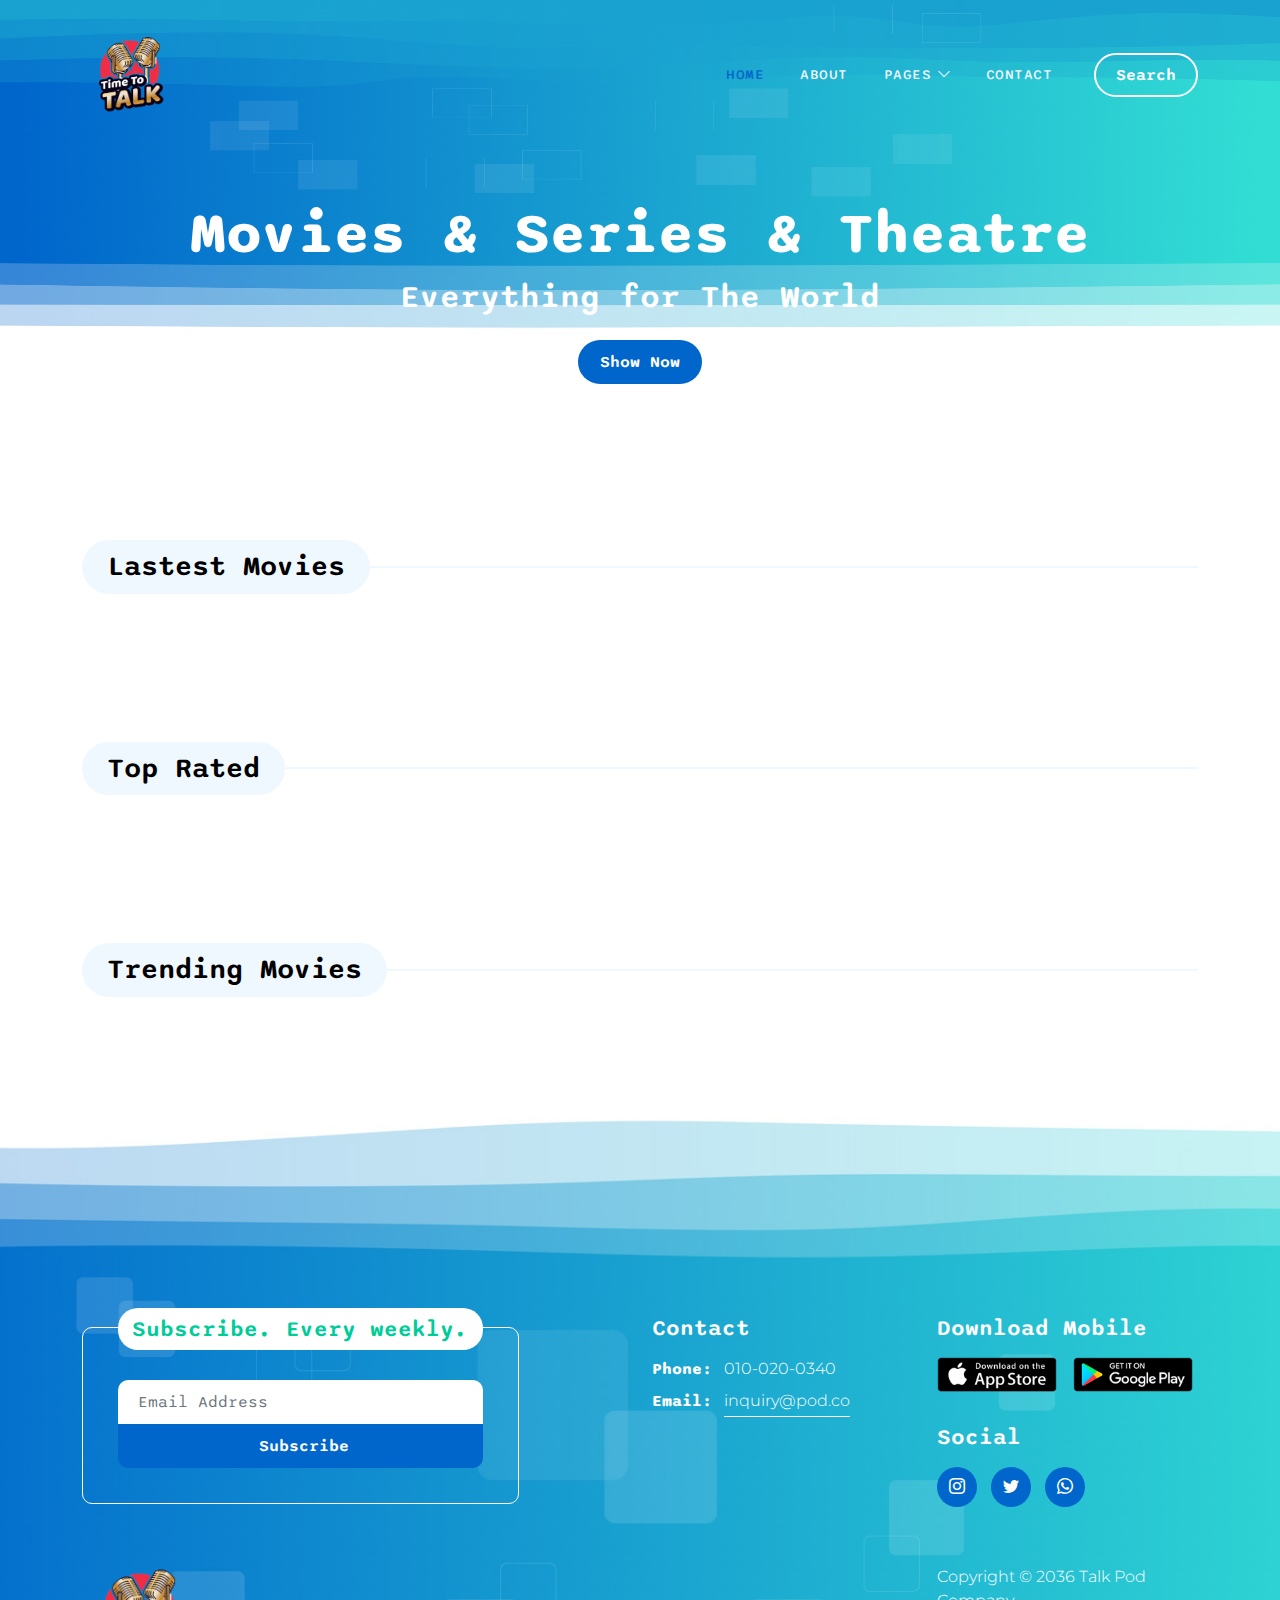
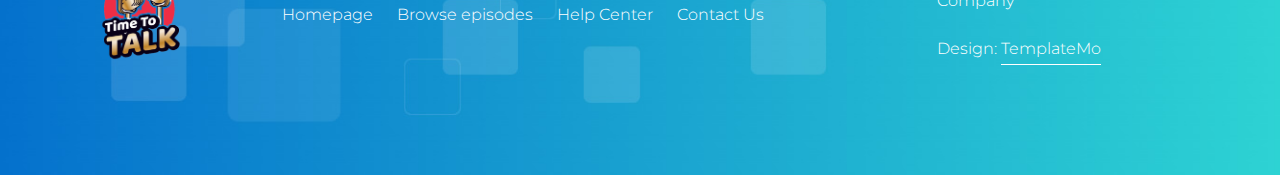
<file: index.html>
<!doctype html>
<html lang="en">
    <head>
        <meta charset="utf-8">
        <meta name="viewport" content="width=device-width, initial-scale=1">
        <meta name="description" content="">
        <meta name="author" content="">
        <title>Website Movies</title>
        <!-- CSS FILES -->        
        <link rel="preconnect" href="https://fonts.googleapis.com">
        <link rel="preconnect" href="https://fonts.gstatic.com" crossorigin>
        <link href="https://fonts.googleapis.com/css2?family=Montserrat:wght@300;400&family=Sono:wght@200;300;400;500;700&display=swap" rel="stylesheet">
        <link rel="stylesheet" href="css/bootstrap.min.css">
        <link rel="stylesheet" href="css/bootstrap-icons.css">
        <link rel="stylesheet" href="css/owl.carousel.min.css">
        <link rel="stylesheet" href="css/owl.theme.default.min.css">
        <link href="css/templatemo-pod-talk.css" rel="stylesheet">
    </head>
    
    <body>
        <main>
            <nav class="navbar navbar-expand-lg">
                <div class="container">
                    <a class="navbar-brand me-lg-5 me-0" href="index.html">
                        <img src="images/pod-talk-logo.png" class="logo-image img-fluid" alt="templatemo pod talk">
                    </a>

    
                    <button class="navbar-toggler" type="button" data-bs-toggle="collapse" data-bs-target="#navbarNav" aria-controls="navbarNav" aria-expanded="false" aria-label="Toggle navigation">
                        <span class="navbar-toggler-icon"></span>
                    </button>
    
                    <div class="collapse navbar-collapse" id="navbarNav">
                        <ul class="navbar-nav ms-lg-auto">
                            <li class="nav-item">
                                <a class="nav-link active" href="index.html">Home</a>
                            </li>

                            <li class="nav-item">
                                <a class="nav-link" href="about.html">About</a>
                            </li>

                            <li class="nav-item dropdown">
                                <a class="nav-link dropdown-toggle" href="#" id="navbarLightDropdownMenuLink" role="button" data-bs-toggle="dropdown" aria-expanded="false">Pages</a>

                                <ul class="dropdown-menu dropdown-menu-light" aria-labelledby="navbarLightDropdownMenuLink">
                                    <li><a class="dropdown-item" href="listing-page.html">Listing Page</a></li>

                                    <li><a class="dropdown-item" href="detail-page.html">Detail Page</a></li>
                                </ul>
                            </li>
    
                            <li class="nav-item">
                                <a class="nav-link" href="contact.html">Contact</a>
                            </li>
                        </ul>

                        <div class="ms-4">
                            <a href="/search_results.html" class="btn custom-btn custom-border-btn smoothscroll">Search</a>
                        </div>
                    </div>
                </div>
            </nav>

            <section class="hero-section">
                <div class="container">
                    <div class="row">
                        <div class="col-lg-12 col-12">
                            <div class="text-center mb-5 pb-2">
                                <h1 class="text-white">Movies & Series & Theatre</h1>
                                <h3 class="text-white">Everything for The World</h3>
                                <a href="#section_2" class="btn custom-btn smoothscroll mt-3">Show Now</a>
                            </div>
                            <div class="owl-carousel owl-theme"></div>
                        </div>
                    </div>
                </div>
            </section>

            <section class="latest-podcast-section section-padding pb-0" id="section_2">
                <div class="container">
                    <div class="row justify-content-center">
                        <div class="col-lg-12 col-12">
                            <div class="section-title-wrap mb-5">
                                <h4 class="section-title">Lastest Movies</h4>
                            </div>
                        </div>
                    </div>
                    <div class="row justify-content-center" id="lastest-episodes">
                        <!-- Lastest Movies -->
                    </div>
                </div>
            </section>

            <section class="topics-section section-padding pb-0" id="section_3">
                <div class="container">
                    <div class="row">

                        <div class="col-lg-12 col-12">
                            <div class="section-title-wrap mb-5">
                                <h4 class="section-title">Top Rated</h4>
                            </div>
                        </div>
                    </div>
                    <div class="row " id="top-rated-section">
                        <!-- Top Rated -->
                    </div>
                </div>
            </section>


            <section class="trending-podcast-section section-padding">
                <div class="container">
                    <div class="row">
                        <div class="col-lg-12 col-12">
                            <div class="section-title-wrap mb-5">
                                <h4 class="section-title">Trending Movies</h4>
                            </div>
                        </div>

                        <div class="row" id="upcoming-section">
                            <!-- Upcoming Movies -->
                        </div>

                    </div>
                </div>
            </section>
        </main>


        <footer class="site-footer">   
            <div class="container">
                <div class="row">

                    <div class="col-lg-6 col-12 mb-5 mb-lg-0">
                        <div class="subscribe-form-wrap">
                            <h6>Subscribe. Every weekly.</h6>

                            <form class="custom-form subscribe-form" action="#" method="get" role="form">
                                <input type="email" name="subscribe-email" id="subscribe-email" pattern="[^ @]*@[^ @]*" class="form-control" placeholder="Email Address" required="">

                                <div class="col-lg-12 col-12">
                                    <button type="submit" class="form-control" id="submit">Subscribe</button>
                                </div>
                            </form>
                        </div>
                    </div>

                    <div class="col-lg-3 col-md-6 col-12 mb-4 mb-md-0 mb-lg-0">
                        <h6 class="site-footer-title mb-3">Contact</h6>

                        <p class="mb-2"><strong class="d-inline me-2">Phone:</strong> 010-020-0340</p>

                        <p>
                            <strong class="d-inline me-2">Email:</strong>
                            <a href="#">inquiry@pod.co</a> 
                        </p>
                    </div>

                    <div class="col-lg-3 col-md-6 col-12">
                        <h6 class="site-footer-title mb-3">Download Mobile</h6>

                        <div class="site-footer-thumb mb-4 pb-2">
                            <div class="d-flex flex-wrap">
                                <a href="#">
                                    <img src="images/app-store.png" class="me-3 mb-2 mb-lg-0 img-fluid" alt="">
                                </a>

                                <a href="#">
                                    <img src="images/play-store.png" class="img-fluid" alt="">
                                </a>
                            </div>
                        </div>

                        <h6 class="site-footer-title mb-3">Social</h6>

                        <ul class="social-icon">
                            <li class="social-icon-item">
                                <a href="#" class="social-icon-link bi-instagram"></a>
                            </li>

                            <li class="social-icon-item">
                                <a href="#" class="social-icon-link bi-twitter"></a>
                            </li>

                            <li class="social-icon-item">
                                <a href="#" class="social-icon-link bi-whatsapp"></a>
                            </li>
                        </ul>
                    </div>

                </div>
            </div>

            <div class="container pt-5">
                <div class="row align-items-center">

                    <div class="col-lg-2 col-md-3 col-12">
                        <a class="navbar-brand" href="index.html">
                            <img src="images/pod-talk-logo.png" class="logo-image img-fluid" alt="templatemo pod talk">
                        </a>
                    </div>

                    <div class="col-lg-7 col-md-9 col-12">
                        <ul class="site-footer-links">
                            <li class="site-footer-link-item">
                                <a href="#" class="site-footer-link">Homepage</a>
                            </li>

                            <li class="site-footer-link-item">
                                <a href="#" class="site-footer-link">Browse episodes</a>
                            </li>

                            <li class="site-footer-link-item">
                                <a href="#" class="site-footer-link">Help Center</a>
                            </li>

                            <li class="site-footer-link-item">
                                <a href="#" class="site-footer-link">Contact Us</a>
                            </li>
                        </ul>
                    </div>

                    <div class="col-lg-3 col-12">
                        <p class="copyright-text mb-0">Copyright © 2036 Talk Pod Company
                        <br><br>
                        Design: <a rel="nofollow" href="https://templatemo.com/page/1" target="_parent">TemplateMo</a></p>
                    </div>
                </div>
            </div>
        </footer>


        <!-- JAVASCRIPT FILES -->
        <script src="js/jquery.min.js"></script>
        <script src="js/bootstrap.bundle.min.js"></script>
        <script src="js/owl.carousel.min.js"></script>
        <script src="js/custom.js"></script>
        <script src="js/api_data.js"></script>
    </body>
</html>
</file>
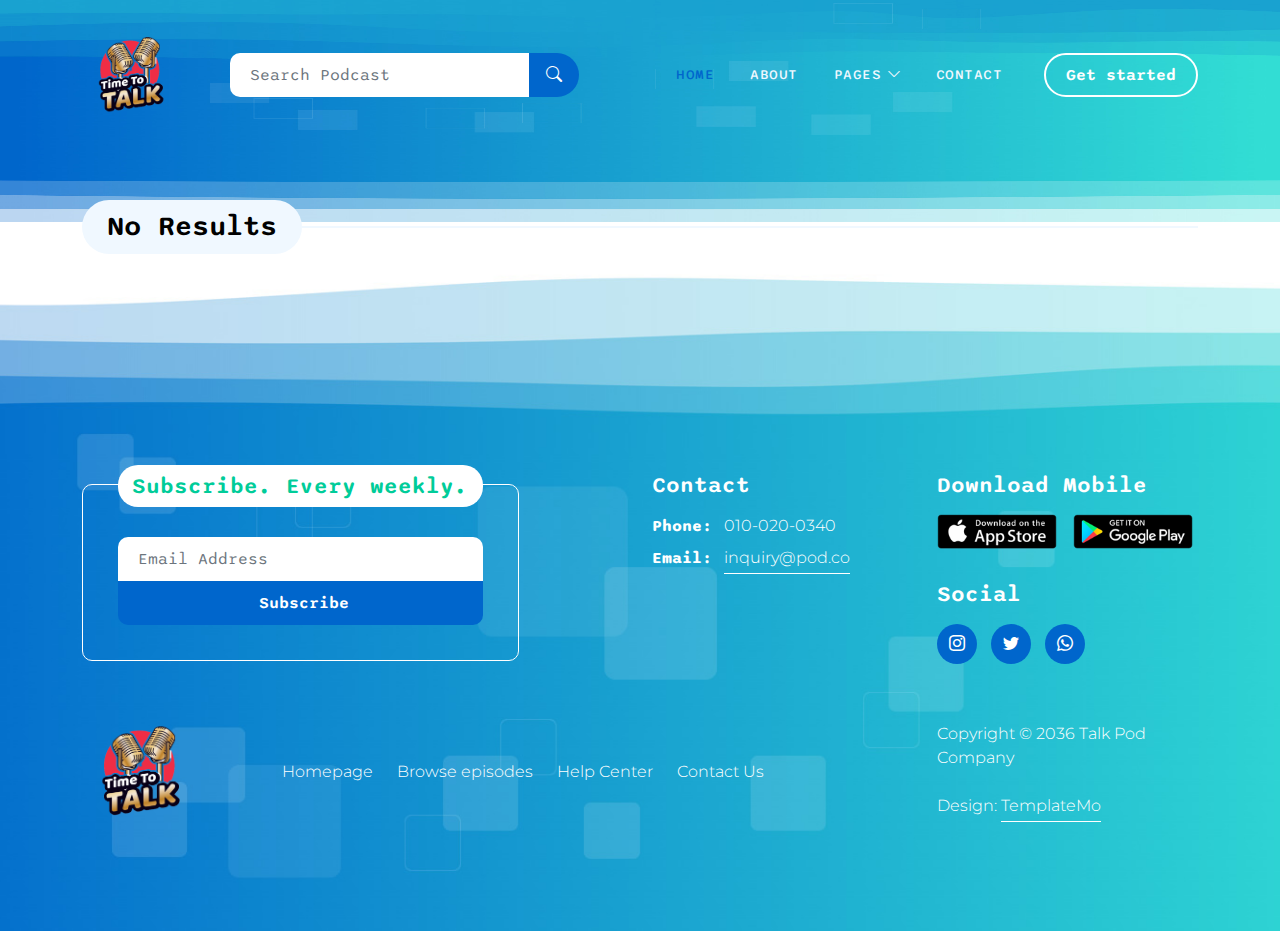
<file: search_results.html>
<!DOCTYPE html>
<html lang="en">
    <head>
        <meta charset="utf-8">
        <meta name="viewport" content="width=device-width, initial-scale=1">
        <meta name="description" content="">
        <meta name="author" content="">
        <title>Website Movies</title>
        <!-- CSS FILES -->        
        <link rel="preconnect" href="https://fonts.googleapis.com">
        <link rel="preconnect" href="https://fonts.gstatic.com" crossorigin>
        <link href="https://fonts.googleapis.com/css2?family=Montserrat:wght@300;400&family=Sono:wght@200;300;400;500;700&display=swap" rel="stylesheet">
        <link rel="stylesheet" href="css/bootstrap.min.css">
        <link rel="stylesheet" href="css/bootstrap-icons.css">

        <link href="css/templatemo-pod-talk.css" rel="stylesheet">
    </head>
    <body>
        <main>
            <nav class="navbar navbar-expand-lg">
                <div class="container">
                    <a class="navbar-brand me-lg-5 me-0" href="index.html">
                        <img src="images/pod-talk-logo.png" class="logo-image img-fluid" alt="templatemo pod talk">
                    </a>

                    <form action="#" method="get" id="search_form" class="custom-form search-form flex-fill me-3" role="search">
                        <div class="input-group input-group-lg">    
                            <input name="search" type="search" class="form-control" id="search" placeholder="Search Podcast" aria-label="Search">

                            <button type="submit" class="form-control" id="submit">
                                <i class="bi-search"></i>
                            </button>
                        </div>
                    </form>
    
                    <button class="navbar-toggler" type="button" data-bs-toggle="collapse" data-bs-target="#navbarNav" aria-controls="navbarNav" aria-expanded="false" aria-label="Toggle navigation">
                        <span class="navbar-toggler-icon"></span>
                    </button>
    
                    <div class="collapse navbar-collapse" id="navbarNav">
                        <ul class="navbar-nav ms-lg-auto">
                            <li class="nav-item">
                                <a class="nav-link active" href="index.html">Home</a>
                            </li>

                            <li class="nav-item">
                                <a class="nav-link" href="about.html">About</a>
                            </li>

                            <li class="nav-item dropdown">
                                <a class="nav-link dropdown-toggle" href="#" id="navbarLightDropdownMenuLink" role="button" data-bs-toggle="dropdown" aria-expanded="false">Pages</a>

                                <ul class="dropdown-menu dropdown-menu-light" aria-labelledby="navbarLightDropdownMenuLink">
                                    <li><a class="dropdown-item" href="listing-page.html">Listing Page</a></li>

                                    <li><a class="dropdown-item" href="detail-page.html">Detail Page</a></li>
                                </ul>
                            </li>
    
                            <li class="nav-item">
                                <a class="nav-link" href="contact.html">Contact</a>
                            </li>
                        </ul>

                        <div class="ms-4">
                            <a href="#section_3" class="btn custom-btn custom-border-btn smoothscroll">Get started</a>
                        </div>
                    </div>
                </div>
            </nav>
            <section class="hero-section">
                <div class="container">
                    <div class="row">
                        <div class="col-lg-12 col-12">
                            <div class="section-title-wrap mb-5">
                                <h4 class="section-title " id="title-search">No Results</h4>
                            </div>
                        </div>                        
                    </div>
                    <div class="row" id="search-results-section">
                        <!-- Search Movies -->
                    </div>
                </div>
            </section>
            

            <footer class="site-footer">   
                <div class="container">
                    <div class="row">
    
                        <div class="col-lg-6 col-12 mb-5 mb-lg-0">
                            <div class="subscribe-form-wrap">
                                <h6>Subscribe. Every weekly.</h6>
    
                                <form class="custom-form subscribe-form" action="#" method="get" role="form">
                                    <input type="email" name="subscribe-email" id="subscribe-email" pattern="[^ @]*@[^ @]*" class="form-control" placeholder="Email Address" required="">
    
                                    <div class="col-lg-12 col-12">
                                        <button type="submit" class="form-control" id="submit">Subscribe</button>
                                    </div>
                                </form>
                            </div>
                        </div>
    
                        <div class="col-lg-3 col-md-6 col-12 mb-4 mb-md-0 mb-lg-0">
                            <h6 class="site-footer-title mb-3">Contact</h6>
    
                            <p class="mb-2"><strong class="d-inline me-2">Phone:</strong> 010-020-0340</p>
    
                            <p>
                                <strong class="d-inline me-2">Email:</strong>
                                <a href="#">inquiry@pod.co</a> 
                            </p>
                        </div>
    
                        <div class="col-lg-3 col-md-6 col-12">
                            <h6 class="site-footer-title mb-3">Download Mobile</h6>
    
                            <div class="site-footer-thumb mb-4 pb-2">
                                <div class="d-flex flex-wrap">
                                    <a href="#">
                                        <img src="images/app-store.png" class="me-3 mb-2 mb-lg-0 img-fluid" alt="">
                                    </a>
    
                                    <a href="#">
                                        <img src="images/play-store.png" class="img-fluid" alt="">
                                    </a>
                                </div>
                            </div>
    
                            <h6 class="site-footer-title mb-3">Social</h6>
    
                            <ul class="social-icon">
                                <li class="social-icon-item">
                                    <a href="#" class="social-icon-link bi-instagram"></a>
                                </li>
    
                                <li class="social-icon-item">
                                    <a href="#" class="social-icon-link bi-twitter"></a>
                                </li>
    
                                <li class="social-icon-item">
                                    <a href="#" class="social-icon-link bi-whatsapp"></a>
                                </li>
                            </ul>
                        </div>
    
                    </div>
                </div>
    
                <div class="container pt-5">
                    <div class="row align-items-center">
    
                        <div class="col-lg-2 col-md-3 col-12">
                            <a class="navbar-brand" href="index.html">
                                <img src="images/pod-talk-logo.png" class="logo-image img-fluid" alt="templatemo pod talk">
                            </a>
                        </div>
    
                        <div class="col-lg-7 col-md-9 col-12">
                            <ul class="site-footer-links">
                                <li class="site-footer-link-item">
                                    <a href="#" class="site-footer-link">Homepage</a>
                                </li>
    
                                <li class="site-footer-link-item">
                                    <a href="#" class="site-footer-link">Browse episodes</a>
                                </li>
    
                                <li class="site-footer-link-item">
                                    <a href="#" class="site-footer-link">Help Center</a>
                                </li>
    
                                <li class="site-footer-link-item">
                                    <a href="#" class="site-footer-link">Contact Us</a>
                                </li>
                            </ul>
                        </div>
    
                        <div class="col-lg-3 col-12">
                            <p class="copyright-text mb-0">Copyright © 2036 Talk Pod Company
                            <br><br>
                            Design: <a rel="nofollow" href="https://templatemo.com/page/1" target="_parent">TemplateMo</a></p>
                        </div>
                    </div>
                </div>
            </footer>
        </main>

        <!-- JAVASCRIPT FILES -->
        <script src="js/jquery.min.js"></script>
        <script src="js/bootstrap.bundle.min.js"></script>
        <script src="js/owl.carousel.min.js"></script>
        <script src="js/custom.js"></script>
        <script src="js/api_search.js"></script>
    </body>
</html>
</file>
<file: css/templatemo-pod-talk.css>
/*

TemplateMo 584 Pod Talk

https://templatemo.com/tm-584-pod-talk

*/



/*---------------------------------------
  CUSTOM PROPERTIES ( VARIABLES )             
-----------------------------------------*/
:root {
  --white-color:                  #ffffff;
  --primary-color:                #00CC99;
  --secondary-color:              #0066CC;
  --section-bg-color:             #f0f8ff;
  --custom-btn-bg-color:          #0066CC;
  --custom-btn-bg-hover-color:    #00CC99;
  --dark-color:                   #000000;
  --p-color:                      #717275;
  --border-color:                 #7fffd4;
  --link-hover-color:             #0066CC;

  --body-font-family:             'Montserrat', sans-serif;
  --title-font-family:            'Sono', sans-serif;

  --h1-font-size:                 58px;
  --h2-font-size:                 46px;
  --h3-font-size:                 32px;
  --h4-font-size:                 28px;
  --h5-font-size:                 24px;
  --h6-font-size:                 22px;
  --p-font-size:                  16px;
  --menu-font-size:               14px;

  --border-radius-large:          100px;
  --border-radius-medium:         20px;
  --border-radius-small:          10px;

  --font-weight-light:            300;
  --font-weight-normal:           400;
  --font-weight-medium:           500;
  --font-weight-semibold:         600;
  --font-weight-bold:             700;
}

body {
  background-color: var(--white-color);
  font-family: var(--body-font-family); 
}


/*---------------------------------------
  TYPOGRAPHY               
-----------------------------------------*/

h2,
h3,
h4,
h5,
h6 {
  color: var(--dark-color);
}

h1,
h2,
h3,
h4,
h5,
h6 {
  font-family: var(--title-font-family); 
  font-weight: var(--font-weight-semibold);
}

h1 {
  font-size: var(--h1-font-size);
  font-weight: var(--font-weight-bold);
}

h2 {
  font-size: var(--h2-font-size);
  font-weight: var(--font-weight-bold);
}

h3 {
  font-size: var(--h3-font-size);
}

h4 {
  font-size: var(--h4-font-size);
}

h5 {
  font-size: var(--h5-font-size);
}

h6 {
  font-size: var(--h6-font-size);
}

p {
  color: var(--p-color);
  font-size: var(--p-font-size);
  font-weight: var(--font-weight-light);
}

ul li {
  color: var(--p-color);
  font-size: var(--p-font-size);
  font-weight: var(--font-weight-light);
}

a, 
button {
  touch-action: manipulation;
  transition: all 0.3s;
}

a {
  display: inline-block;
  color: var(--primary-color);
  text-decoration: none;
}

a:hover {
  color: var(--link-hover-color);
}

b,
strong {
  font-weight: var(--font-weight-bold);
}

::selection {
  background-color: var(--primary-color);
  color: var(--white-color);
}


/*---------------------------------------
  SECTION               
-----------------------------------------*/
.section-title-wrap {
  position: relative;
}

.section-title-wrap::after {
  content: "";
  background: var(--section-bg-color);
  width: 100%;
  height: 2px;
  position: absolute;
  top: 50%;
  left: 50%;
  transform: translate(-50%, -50%);
  pointer-events: none;
}

.section-title {
  background: var(--section-bg-color);
  border-radius: var(--border-radius-large);
  display: inline-block;
  position: relative;
  z-index: 2;
  margin-bottom: 0;
  padding: 10px 25px;
}

.section-padding {
  padding-top: 100px;
  padding-bottom: 100px;
}

main {
  position: relative;
  z-index: 1;
}

.section-bg {
  background-color: var(--section-bg-color);
}

.section-overlay {
  background-color: var(--primary-color);
  position: absolute;
  top: 0;
  left: 0;
  pointer-events: none;
  width: 100%;
  height: 100%;
  opacity: 0.85;
}

.section-overlay + .container {
  position: relative;
}


/*---------------------------------------
  CUSTOM ICON COLOR               
-----------------------------------------*/
.custom-icon {
  color: var(--primary-color);
}


/*---------------------------------------
  CUSTOM BUTTON               
-----------------------------------------*/
.custom-btn {
  background: var(--custom-btn-bg-color);
  border: 2px solid transparent;
  border-radius: var(--border-radius-large);
  color: var(--white-color);
  font-family: var(--title-font-family);
  font-size: var(--p-font-size);
  font-weight: var(--font-weight-semibold);
  line-height: normal;
  transition: all 0.3s;
  padding: 10px 20px;
}

.custom-btn:hover {
  background: var(--custom-btn-bg-hover-color);
  color: var(--white-color);
}

.custom-border-btn {
  background: transparent;
  border: 2px solid var(--custom-btn-bg-color);
  color: var(--custom-btn-bg-color);
}

.custom-border-btn:hover {
  background: var(--custom-btn-bg-color);
  border-color: transparent;
  color: var(--primary-color);
}

.custom-btn-bg-white {
  border-color: var(--white-color);
  color: var(--white-color);
}


/*---------------------------------------
  SITE HEADER              
-----------------------------------------*/
.site-header {
  background-image: url('../images/templatemo-wave-header.jpg'), linear-gradient(#348CD2, #FFFFFF);;
  background-repeat: no-repeat;
  background-size: cover;
  background-position: center;
  min-height: 480px;
  position: relative;
}

.site-header h2 {
  color: var(--white-color);
}


/*---------------------------------------
  NAVIGATION              
-----------------------------------------*/
.navbar {
  background-color: transparent;
  position: absolute;
  top: 0;
  right: 0;
  left: 0;
  z-index: 9;
  padding-top: 20px;
  padding-bottom: 20px;
}

.navbar .navbar-brand,
.navbar .navbar-brand:hover {
  color: var(--white-color);
}

.navbar .logo-image {
  width: 100px;
}

.logo-image {
  width: 120px;
  height: auto;
}

.navbar-brand,
.navbar-brand:hover {
  font-size: var(--h3-font-size);
  font-weight: var(--font-weight-bold);
  display: inline-block;
}

.navbar-brand span {
  font-family: var(--title-font-family);
}

.navbar-nav .nav-link {
  display: inline-block;
  color: var(--section-bg-color);
  font-family: var(--title-font-family); 
  font-size: var(--menu-font-size);
  font-weight: var(--font-weight-medium);
  text-transform: uppercase;
  letter-spacing: 0.5px;
  position: relative;
  padding-top: 15px;
  padding-bottom: 15px;
}

.navbar-expand-lg .navbar-nav .nav-link {
  padding-right: 18px;
  padding-left: 18px;
}

.navbar-nav .nav-link.active, 
.navbar-nav .nav-link:hover {
  color: var(--secondary-color);
}

.navbar .dropdown-menu {
  background: var(--white-color);
  box-shadow: 0 1rem 3rem rgba(0,0,0,.175);
  border: 0;
  display: inherit;
  opacity: 0;
  min-width: 9rem;
  margin-top: 20px;
  padding: 13px 0 10px 0;
  transition: all 0.3s;
  pointer-events: none;
}

.navbar .dropdown-menu::before {
  content: "";
  width: 0;
  height: 0;
  border-left: 20px solid transparent;
  border-right: 20px solid transparent;
  border-bottom: 15px solid var(--white-color);
  position: absolute;
  top: -10px;
  left: 10px;
}

.navbar .dropdown-item {
  display: inline-block;
  color: var(--p-bg-color);
  font-family: var(--title-font-family); 
  font-size: var(--menu-font-size);
  font-weight: var(--font-weight-medium);
  text-transform: uppercase;
  letter-spacing: 0.5px;
  position: relative;
}

.navbar .dropdown-item.active, 
.navbar .dropdown-item:active,
.navbar .dropdown-item:focus, 
.navbar .dropdown-item:hover {
  background: transparent;
  color: var(--secondary-color);
}

.navbar .dropdown-toggle::after {
  content: "\f282";
  display: inline-block;
  font-family: bootstrap-icons !important;
  font-size: var(--menu-font-size);
  font-style: normal;
  font-weight: normal !important;
  font-variant: normal;
  text-transform: none;
  line-height: 1;
  vertical-align: -.125em;
  -webkit-font-smoothing: antialiased;
  -moz-osx-font-smoothing: grayscale;
  position: relative;
  left: 2px;
  border: 0;
}

@media screen and (min-width: 992px) {
  .navbar .dropdown:hover .dropdown-menu {
    opacity: 1;
    margin-top: 0;
    pointer-events: auto;
  }
}

.navbar .custom-border-btn {
  border-color: var(--white-color);
  color: var(--white-color);
}

.navbar .custom-border-btn:hover {
  background: var(--white-color);
  color: var(--secondary-color);
}

.navbar-toggler {
  border: 0;
  padding: 0;
  cursor: pointer;
  margin: 0;
  width: 30px;
  height: 35px;
  outline: none;
}

.navbar-toggler:focus {
  outline: none;
  box-shadow: none;
}

.navbar-toggler[aria-expanded="true"] .navbar-toggler-icon {
  background: transparent;
}

.navbar-toggler[aria-expanded="true"] .navbar-toggler-icon:before,
.navbar-toggler[aria-expanded="true"] .navbar-toggler-icon:after {
  transition: top 300ms 50ms ease, -webkit-transform 300ms 350ms ease;
  transition: top 300ms 50ms ease, transform 300ms 350ms ease;
  transition: top 300ms 50ms ease, transform 300ms 350ms ease, -webkit-transform 300ms 350ms ease;
  top: 0;
}

.navbar-toggler[aria-expanded="true"] .navbar-toggler-icon:before {
  transform: rotate(45deg);
}

.navbar-toggler[aria-expanded="true"] .navbar-toggler-icon:after {
  transform: rotate(-45deg);
}

.navbar-toggler .navbar-toggler-icon {
  background: var(--white-color);
  transition: background 10ms 300ms ease;
  display: block;
  width: 30px;
  height: 2px;
  position: relative;
}

.navbar-toggler .navbar-toggler-icon:before,
.navbar-toggler .navbar-toggler-icon:after {
  transition: top 300ms 350ms ease, -webkit-transform 300ms 50ms ease;
  transition: top 300ms 350ms ease, transform 300ms 50ms ease;
  transition: top 300ms 350ms ease, transform 300ms 50ms ease, -webkit-transform 300ms 50ms ease;
  position: absolute;
  right: 0;
  left: 0;
  background: var(--white-color);
  width: 30px;
  height: 2px;
  content: '';
}

.navbar-toggler .navbar-toggler-icon::before {
  top: -8px;
}

.navbar-toggler .navbar-toggler-icon::after {
  top: 8px;
}


/*---------------------------------------
  CAROUSEL        
-----------------------------------------*/
.hero-section {
  background-image: url('../images/templatemo-wave-banner.jpg'), linear-gradient(#348CD2, #FFFFFF);
  background-repeat: no-repeat;
  background-size: 108% 76%;
  background-position: top;
  padding-top: 200px;
}

.owl-carousel {
  text-align: center;
}

.owl-carousel-image {
  display: block;
}

.owl-carousel .owl-item .owl-carousel-verified-image {
  display: inline-block;
  width: 30px;
  height: auto;
  position: absolute;
  right: 5px;
  top: 5px;
}

.verified-image {
  display: inline-block;
  width: 20px;
  height: auto;
}

.owl-carousel .owl-item {
  opacity: 0.35;
}

.owl-carousel .owl-item.active.center {
  opacity: 1;
}

.owl-carousel-info-wrap {
  border-radius: var(--border-radius-medium);
  position: relative;
  overflow: hidden;
  text-align: left;
}

.owl-carousel-info {
  background-color: var(--section-bg-color);
  box-shadow: 0 1rem 3rem rgba(0,0,0,.175);
  position: absolute;
  bottom: 0;
  right: 0;
  left: 0;
  padding: 30px;
}

.badge {
  background-color: var(--custom-btn-bg-color);
  font-family: var(--title-font-family);
  border-radius: var(--border-radius-large);
  color: var(--white-color);
  padding-bottom: 5px;
}

.owl-carousel-info-wrap .social-share,
.team-thumb .social-share {
  position: absolute;
  right: 0;
  bottom: 0;
}

.owl-carousel-info-wrap .social-icon,
.team-thumb .social-icon {
  opacity: 0;
  transition: all 0.3s ease;
  transform: translateX(0);
  padding-right: 20px;
  padding-left: 20px;
}

.owl-carousel .owl-item.active.center .owl-carousel-info-wrap:hover .social-icon,
.team-thumb:hover .social-icon {
  transform: translateY(-100%);
  opacity: 1;
}

.owl-carousel-info-wrap .social-icon-item,
.owl-carousel-info-wrap .social-icon-link,
.team-thumb .social-icon-item,
.team-thumb .social-icon-link {
  display: block;
  margin-bottom: 10px;
  margin-left: auto;
}

.owl-carousel-info-wrap .social-icon-link {
  margin-top: 5px;
  margin-bottom: 5px;
}

.owl-carousel .owl-dots {
  background-color: var(--white-color);
  box-shadow: 0 1rem 3rem rgba(0,0,0,.175);
  border-radius: var(--border-radius-large);
  display: inline-block;
  margin: auto;
  margin-top: 40px;
  padding: 15px 25px;
  padding-bottom: 7px;
}

.owl-theme .owl-nav.disabled+.owl-dots {
  margin-top: 40px;
}

.owl-theme .owl-dots .owl-dot.active span, 
.owl-theme .owl-dots .owl-dot:hover span {
  background: var(--secondary-color);
}


/*---------------------------------------
  CUSTOM BLOCK              
-----------------------------------------*/
.custom-block {
  border: 2px solid var(--primary-color);
  border-radius: var(--border-radius-medium);
  position: relative;
  overflow: hidden;
  padding: 30px;
  transition: all 0.3s ease;
}

.custom-block:hover {
  background: var(--white-color);
  box-shadow: 0 1rem 3rem rgba(0,0,0,.175);
  border-color: transparent;
  transform: translateY(-3px);
}

.custom-block-info {
  display: block;
  padding: 10px 20px;
  padding-bottom: 0;
}

.custom-block-image-wrap {
  position: relative;
  display: block;
  height: 100%;
}

.custom-block-image-wrap > a {
  display: block;
}

.custom-block-image {
  border-radius: var(--border-radius-medium);
  display: block;
  width: 112px;
  height: 112px;
  object-fit: cover;
}

.custom-block-image-detail-page .custom-block-image {
  width: 100%;
  height: 212px;
}

.custom-block .custom-block-icon {
  position: absolute;
  top: 50%;
  left: 50%;
  transform: translate(-50%, -50%);
}

.custom-block-icon-wrap {
  border-radius: var(--border-radius-medium);
  position: relative;
  overflow: hidden;
}

.custom-block-icon-wrap .section-overlay {
  opacity: 0.25;
}

.custom-block-btn-group {
  position: absolute;
  bottom: 0;
  right: 0;
  left: 0;
  margin: 20px;
}

.custom-block-btn-group .custom-block-icon {
  position: relative;
  top: 0;
  left: 0;
  transform: none;
}

.custom-block-icon {
  background: var(--primary-color);
  border-radius: var(--border-radius-medium);
  font-size: var(--p-font-size);
  color: var(--white-color);
  text-align: center;
  width: 32.5px;
  height: 32.5px;
  line-height: 32.5px;
  transition: all 0.3s;
}

.custom-block-icon:hover {
  background: var(--secondary-color);
  color: var(--white-color);
}

.custom-block .custom-btn {
  font-size: var(--menu-font-size);
  padding: 7px 15px;
}

.custom-block .custom-block-info + div .badge {
  background-color: var(--dark-color);
  color: var(--white-color);
  border-radius: 50px !important;
  font-size: var(--menu-font-size);
  display: flex;
  justify-content: center;
  text-align: center;
  width: 40px;
  height: 40px;
  line-height: 30px;
  margin-top: 5px;
  margin-bottom: 5px;
}

.custom-block .custom-block-info + div .badge:hover {
  background-color: var(--secondary-color);
}

.custom-block-full {
  background-color: var(--section-bg-color);
  border-color: transparent;
}

.custom-block-full:hover {
  border-color: var(--primary-color);
}

.custom-block-full .custom-block-info {
  padding: 20px;
  padding-bottom: 0;
}

.custom-block-full .custom-block-image {
  width: 100%;
  height: 210px;
}

.custom-block-full .social-share {
  position: absolute;
  top: 0;
  right: 0;
  margin: 50px;
}

.custom-block-top small {
  color: var(--p-color);
  font-family: var(--title-font-family);
}

.custom-block-top .badge {
  background-color: var(--secondary-color);
  color: var(--white-color);
  display: inline-block;
  vertical-align: middle;
  height: 26.64px;
  line-height: 20px;
}

.custom-block-bottom a:hover span {
  color: var(--primary-color);
}

.custom-block-bottom a span {
  font-family: var(--title-font-family);
  color: var(--p-color);
  text-transform: uppercase;
  margin-left: 3px;
}

.custom-block-overlay {
  border-color: transparent;
  padding: 0;
}

.custom-block-overlay .custom-block-image {
  margin: auto;
  width: 100%;
  height: 210px;
  transition: all 0.3s;
}

.custom-block-overlay:hover .custom-block-image {
  padding: 15px;
  padding-bottom: 0;
}

.custom-block-overlay-info {
  padding: 15px 20px 20px 20px;
}


/*---------------------------------------
  PROIFLE BLOCK               
-----------------------------------------*/
.profile-block {
  margin-top: 10px;
}

.profile-block-image {
  border-radius: var(--border-radius-large);
  width: 50px;
  height: 50px;
  object-fit: cover;
  margin-right: 10px;
}

.profile-block p strong {
  display: block;
  font-family: var(--title-font-family);
}

.profile-detail-block {
  border: 1px solid #dee2e6;
  border-radius: var(--border-radius-large);
  padding: 25px 35px;
}

.profile-detail-block p {
  margin-bottom: 0;
}


/*---------------------------------------
  ABOUT & TEAM SECTION               
-----------------------------------------*/
.about-image {
  border-radius: var(--border-radius-medium);
  display: block;
}

.team-thumb {
  border-radius: var(--border-radius-medium);
  position: relative;
  overflow: hidden;
}

.team-info {
  background-color: var(--white-color);
  position: absolute;
  bottom: 0;
  right: 0;
  left: 0;
  padding: 30px;
}


/*---------------------------------------
  PAGINATION               
-----------------------------------------*/
.pagination {
  border: 1px solid #dee2e6;
  border-radius: var(--border-radius-large);
  padding: 20px;
}

.page-link {
  border: 0;
  border-radius: var(--border-radius-small);
  color: var(--p-color);
  font-family: var(--title-font-family);
  margin: 0 5px;
  padding: 10px 20px;
}

.page-link:hover,
.page-item:first-child .page-link:hover,
.page-item:last-child .page-link:hover {
  background-color: var(--secondary-color);
  color: var(--white-color);
}

.page-item:first-child .page-link {
  margin-right: 10px;
}

.active>.page-link, .page-link.active {
  background-color: var(--secondary-color);
  border-color: var(--secondary-color);
}


/*---------------------------------------
  CONTACT               
-----------------------------------------*/
.contact-info p strong {
  font-family: var(--title-font-family);
  min-width: 90px;
}

.contact-info p a {
  color: var(--p-color);
  border-bottom: 1px solid;
  padding-bottom: 3px;
}

.contact-info p a:hover {
  color: var(--secondary-color);
}

.google-map {
  border-radius: var(--border-radius-medium);
}

.contact-form .form-floating>textarea {
  border-radius: var(--border-radius-medium);
  height: 150px;
}


/*---------------------------------------
  SUBSCRIBE FORM               
-----------------------------------------*/
.subscribe-form-wrap {
  border: 1px solid var(--white-color);
  border-radius: var(--border-radius-small);
  width: 80%;
  position: relative;
  top: 12px;
  padding: 35px;
}

.subscribe-form-wrap h6 {
  background: var(--white-color);
  border-radius: var(--border-radius-medium);
  color: var(--primary-color);
  text-align: center;
  position: relative;
  bottom: 55px;
  margin-bottom: -25px;
  padding: 8px;
}

.subscribe-form #subscribe-email {
  border: 0;
  border-radius: 10px 10px 0 0;
  margin-bottom: 0;
}

.subscribe-form #submit {
  border-radius: 0 0 10px 10px;
}


/*---------------------------------------
  CUSTOM FORM               
-----------------------------------------*/
.custom-form .form-control {
  border-radius: var(--border-radius-small);
  color: var(--p-color);
  font-family: var(--title-font-family);
  font-size: var(--p-font-size);
  margin-bottom: 24px;
  padding-top: 10px;
  padding-bottom: 10px;
  padding-left: 20px;
  outline: none;
}

.form-floating>label {
  padding-left: 20px;
}

.custom-form button[type="submit"] {
  background: var(--custom-btn-bg-color);
  border: none;
  border-radius: var(--border-radius-large);
  color: var(--white-color);
  font-family: var(--title-font-family);
  font-size: var(--p-font-size);
  font-weight: var(--font-weight-semibold);
  transition: all 0.3s;
  margin-bottom: 0;
}

.custom-form button[type="submit"]:hover,
.custom-form button[type="submit"]:focus {
  background: var(--custom-btn-bg-hover-color);
  border-color: transparent;
}


/*---------------------------------------
  SEARCH FORM               
-----------------------------------------*/
.search-form .form-control {
  border: 0;
  margin-bottom: 0;
}

.search-form button[type="submit"] {
  background: var(--secondary-color);
  border-color: var(--secondary-color);
  max-width: 50px;
  height: 100%;
  padding-left: 15px;
}

.search-form button[type="submit"]:hover {
  background: var(--primary-color);
}


/*---------------------------------------
  SITE FOOTER              
-----------------------------------------*/
.site-footer {
  background-image: url('../images/templatemo-wave-footer.jpg'), linear-gradient(#FFFFFF, #348CD2);
  background-repeat: no-repeat;
  background-size: cover;
  background-position: center;
  margin-top: -80px;
  padding-top: 100px;
  padding-bottom: 150px;
}

.site-footer > .container {
  position: relative;
  top: 50px;
  padding-top: 100px;
}

.site-footer-title,
.site-footer p {
  color: var(--white-color);
}

.site-footer p strong {
  font-family: var(--title-font-family);
}

.site-footer p a {
  color: var(--white-color);
  border-bottom: 1px solid;
  padding-bottom: 3px;
}

.site-footer p a:hover {
  color: var(--secondary-color);
}

.site-footer-thumb a img {
  display: block;
  width: 120px;
  min-width: 120px;
  height: auto;
}

.site-footer-links {
  margin-bottom: 0;
  padding-left: 0;
}

.site-footer-link-item {
  display: inline-block;
  list-style: none;
  margin-right: 10px;
  margin-left: 10px;
}

.site-footer-link {
  color: var(--white-color);
  font-size: var(--p-font-size);
  line-height: inherit;
}


/*---------------------------------------
  SOCIAL ICON               
-----------------------------------------*/
.social-icon {
  margin: 0;
  padding: 0;
}

.social-icon-item {
  list-style: none;
  display: inline-block;
  vertical-align: top;
}

.social-icon-link {
  background: var(--secondary-color);
  border-radius: var(--border-radius-large);
  color: var(--white-color);
  font-size: var(--p-font-size);
  display: block;
  margin-right: 10px;
  text-align: center;
  width: 40px;
  height: 40px;
  line-height: 40px;
  transition: background 0.2s, color 0.2s;
}

.social-icon-link:hover {
  background: var(--primary-color);
  color: var(--white-color);
}


/*---------------------------------------
  RESPONSIVE STYLES               
-----------------------------------------*/
@media screen and (min-width: 2160px) {
	.hero-section {
	  background-size: 100% 90%;
	  /* T o o p l a t e . c o m   C u s t o m i z e d */
	}
}


@media screen and (min-width: 1600px) {
  .site-footer {
    padding-top: 250px;
  }
}

@media screen and (max-width: 1240px) {
	.hero-section {
	  background-size: 116%;
	  /* T o o p l a t e . c o m   C u s t o m i z e d */
	}
}

@media screen and (max-width: 991px) {
  h1 {
    font-size: 48px;
  }

  h2 {
    font-size: 36px;
  }

  h3 {
    font-size: 32px;
  }

  h4 {
    font-size: 28px;
  }

  h5 {
    font-size: 20px;
  }

  h6 {
    font-size: 18px;
  }
  
  .hero-section {
	  background-size: 160% 66%; 
	  /* T o o p l a t e . c o m   C u s t o m i z e d */
	}

  .section-padding {
    padding-top: 50px;
    padding-bottom: 50px;
  }

  .navbar-nav {
    background-color: var(--primary-color);
    border-radius: var(--border-radius-medium);
    padding: 30px;
  }

  .navbar-nav .nav-link {
    padding: 5px 0;
  }

  .navbar-nav .dropdown-menu {
    position: relative;
    left: 10px;
    opacity: 1;
    pointer-events: auto;
    max-width: 155px;
    margin-top: 10px;
    margin-bottom: 15px;
  }

  .navbar-expand-lg .navbar-nav {
    padding-bottom: 20px;
  }

  .nav-tabs .nav-link:first-child {
    margin-right: 5px;
  }

  .nav-tabs .nav-link {
    font-size: var(--copyright-font-size);
    padding: 10px;
  }

  .copyright-text {
    text-align: center;
  }

  .site-footer {
    margin-top: -200px;
    padding-top: 200px;
    padding-bottom: 100px;
  }
}

@media screen and (max-width: 540px) {
	.hero-section {
  		background-size: 180% 65%;
		/* T o o p l a t e . c o m   C u s t o m i z e d */
	}

  .custom-block .custom-block-top {
    flex-direction: column;
  }

  .custom-block .custom-block-top small:last-child {
    margin-top: 10px;
    margin-bottom: 10px;
  }
}

@media screen and (max-width: 480px) {
  h1 {
    font-size: 36px;
  }

  h2 {
    font-size: 28px;
  }

  h3 {
    font-size: 26px;
  }

  h4 {
    font-size: 22px;
  }

  h5 {
    font-size: 20px;
  }
}

@media screen and (max-width: 414px) {
  .search-form {
    max-width: 200px;
  }

}
</file>
